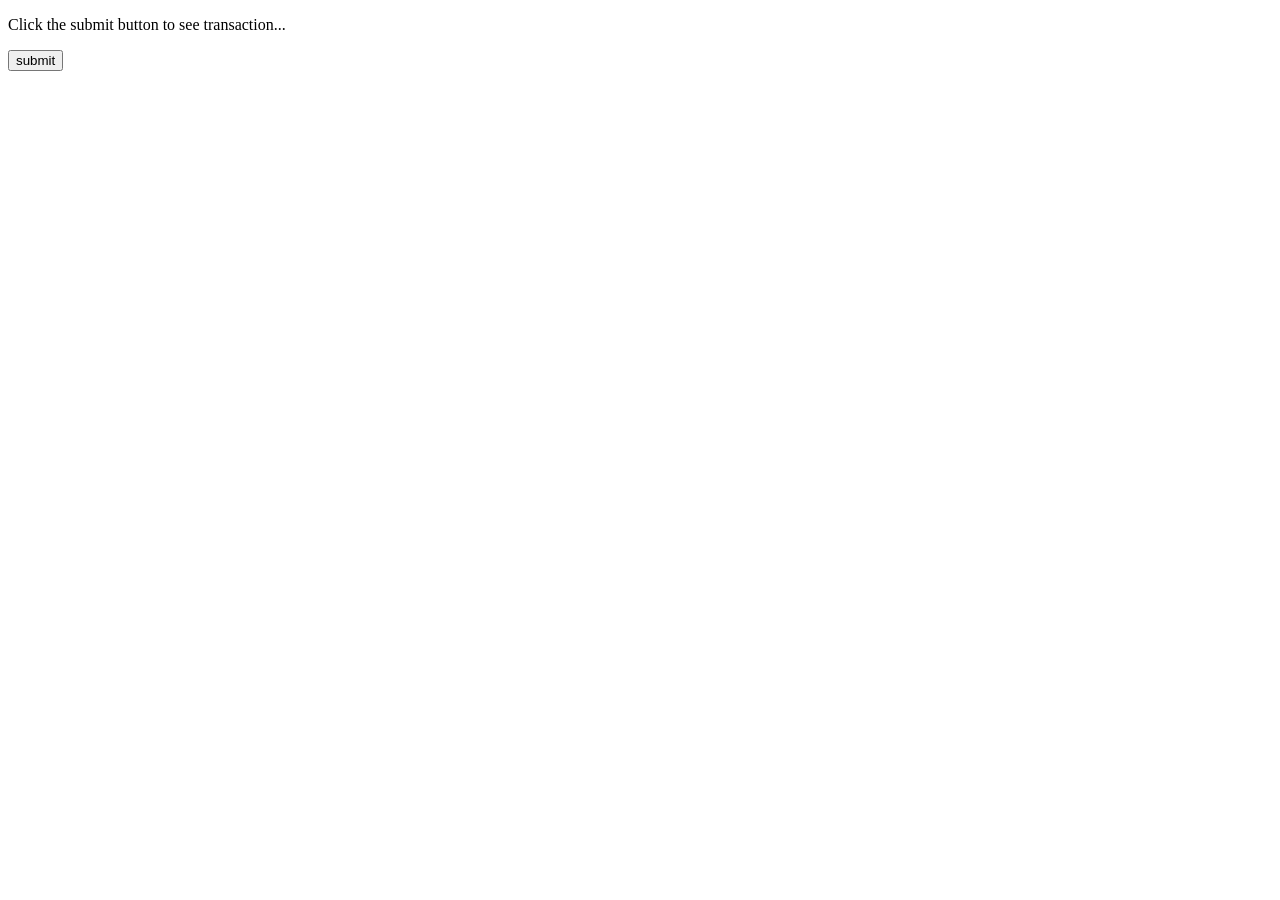
<file: flask_demo_2/templates/payment_iota.html>
<!DOCTYPE html>
<!DOCTYPE html>
<html lang="en">
<head>
    <meta charset="UTF-8">
    <meta http-equiv="X-UA-Compatible" content="IE=edge">
    <meta name="viewport" content="width=device-width, initial-scale=1.0">
    <title>payment</title>
</head>
<body>
    <form action="http://127.0.0.1:5000/payment_iota" method="POST">
        <p>Click the submit button to see transaction...</p>
        <p><input type="submit" value="submit"/></p>
    </form>
</body>
</html>
</file>
